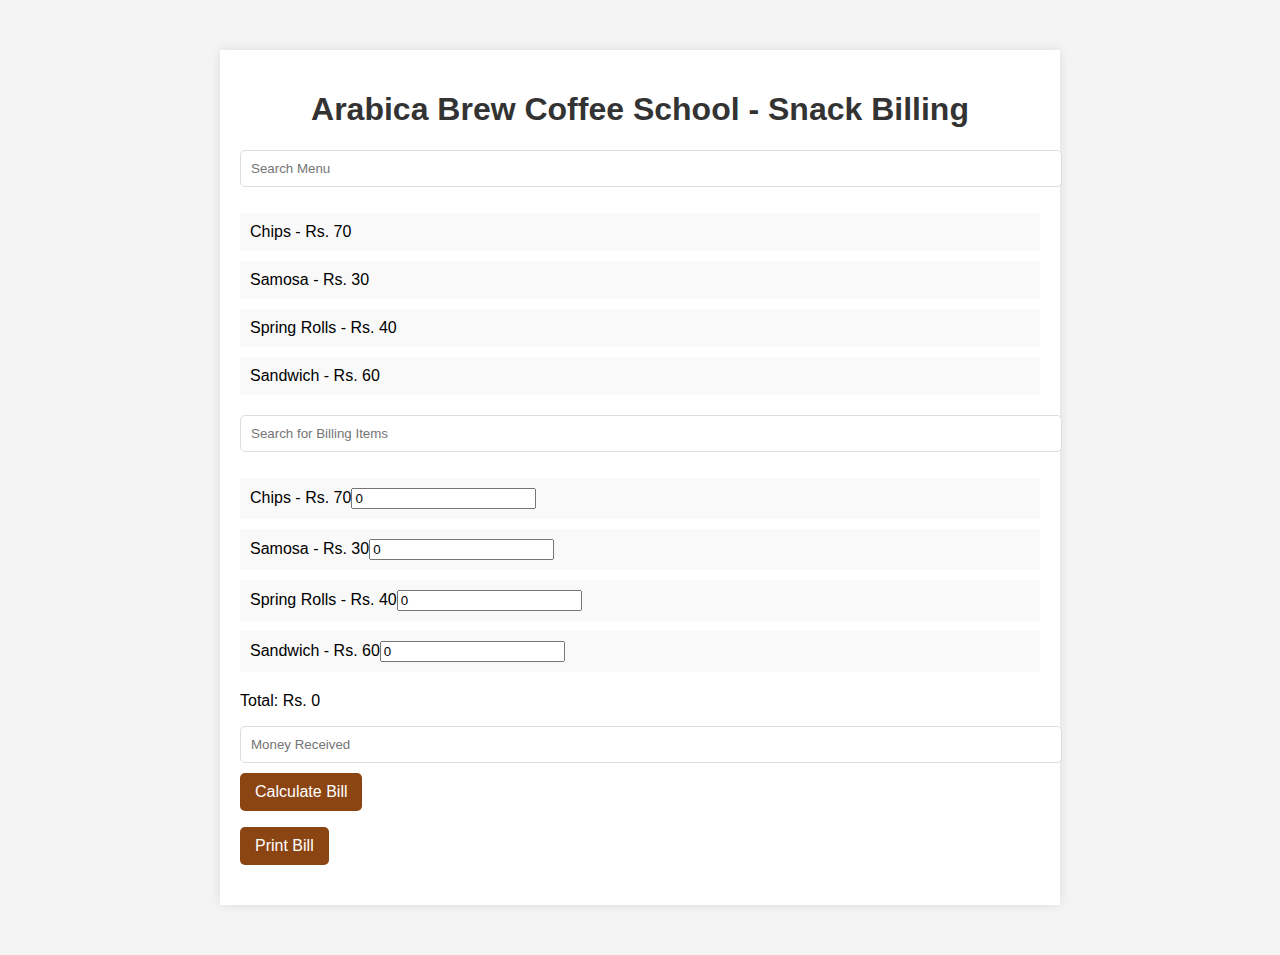
<file: index.html>
<!DOCTYPE html>
<html lang="en">
<head>
  <meta charset="UTF-8">
  <meta name="viewport" content="width=device-width, initial-scale=1.0">
  <title>Billing App - Arabica Brew Coffee School</title>
  <link rel="stylesheet" href="style.css">
</head>
<body>
  <div class="container">
    <h1>Arabica Brew Coffee School - Snack Billing</h1>
    <div id="menu">
      <input type="text" id="searchMenu" placeholder="Search Menu" onkeyup="filterMenu()">
      <ul id="menuList">
        <li data-price="50">Chips - Rs. 50</li>
        <li data-price="30">Samosa - Rs. 30</li>
        <li data-price="40">Spring Rolls - Rs. 40</li>
        <li data-price="60">Sandwich - Rs. 60</li>
      </ul>
    </div>

    <div id="billing">
      <input type="text" id="searchBilling" placeholder="Search for Billing Items" onkeyup="filterBilling()">
      <ul id="billingList"></ul>
      <div id="total">
        <p>Total: Rs. <span id="totalAmount">0</span></p>
        <input type="text" id="moneyReceived" placeholder="Money Received">
        <button onclick="calculateBill()">Calculate Bill</button>
      </div>
      <p id="change"></p>
      <button onclick="printBill()">Print Bill</button>
    </div>
  </div>
  <script src="script.js"></script>
</body>
</html>
</file>
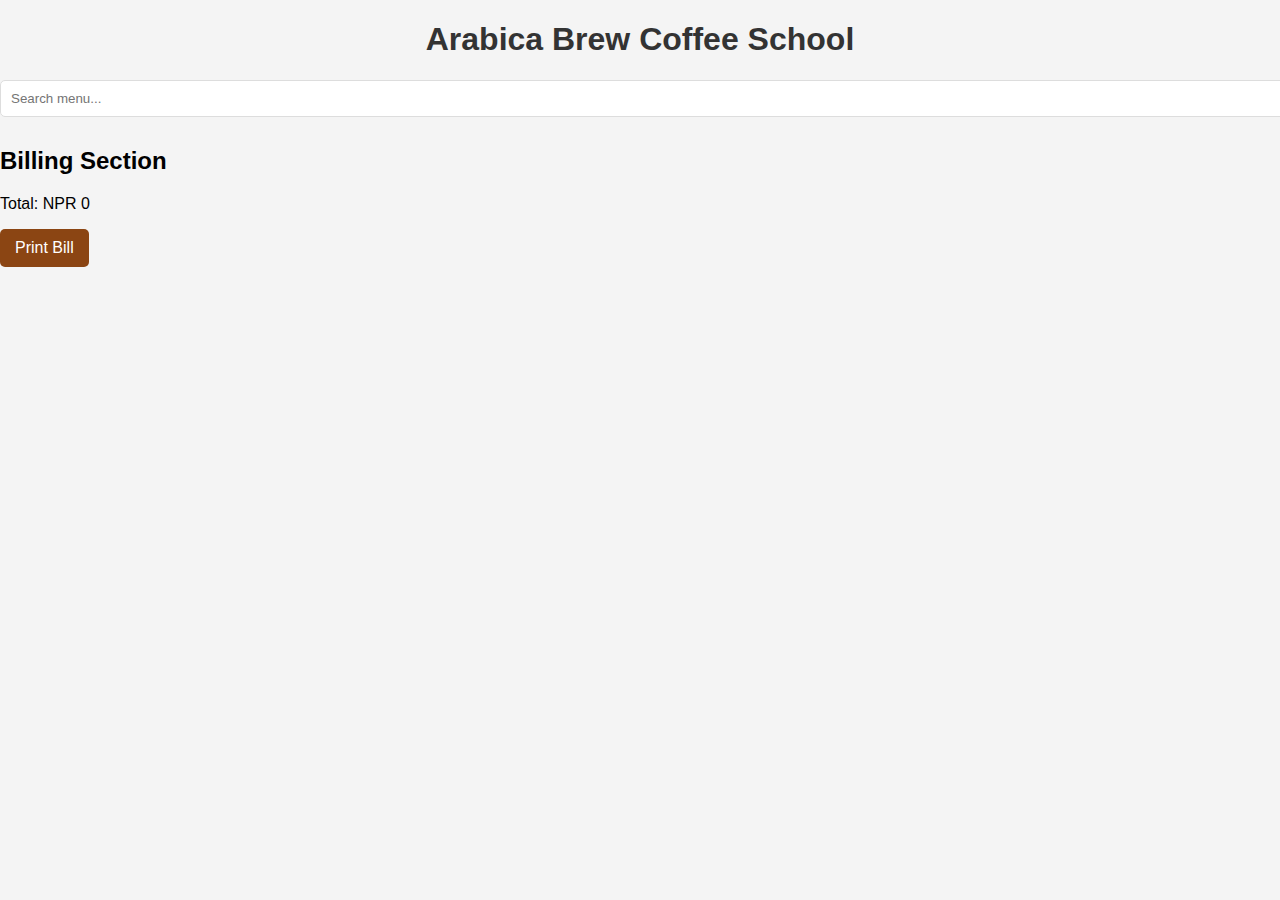
<file: billing.html>
<!DOCTYPE html>
<html lang="en">
<head>
    <meta charset="UTF-8">
    <meta name="viewport" content="width=device-width, initial-scale=1.0">
    <title>Billing System</title>
    <link rel="stylesheet" href="style.css">
</head>
<body>
    <h1>Arabica Brew Coffee School</h1>
    <input type="text" id="search" placeholder="Search menu..." onkeyup="searchMenu()">
    
    <div id="menu"></div>
    
    <h2>Billing Section</h2>
    <div id="bill"></div>
    <p>Total: NPR <span id="total">0</span></p>
    <button onclick="printBill()">Print Bill</button>
    
    <script src="script.js"></script>
</body>
</html>
</file>
<file: style.css>
body {
  font-family: Arial, sans-serif;
  background-color: #f4f4f4;
  margin: 0;
  padding: 0;
}

.container {
  max-width: 800px;
  margin: 50px auto;
  padding: 20px;
  background-color: white;
  box-shadow: 0 0 10px rgba(0, 0, 0, 0.1);
}

h1 {
  text-align: center;
  color: #333;
}

#menu, #billing {
  margin: 20px 0;
}

input[type="text"] {
  width: 100%;
  padding: 10px;
  margin-bottom: 10px;
  border-radius: 5px;
  border: 1px solid #ddd;
}

button {
  padding: 10px 15px;
  background-color: #8B4513;
  color: white;
  border: none;
  border-radius: 5px;
  cursor: pointer;
  font-size: 16px;
}

button:hover {
  background-color: #6f330c;
}

ul {
  list-style-type: none;
  padding: 0;
}

li {
  padding: 10px;
  background-color: #f9f9f9;
  margin-bottom: 10px;
  cursor: pointer;
}

#total {
  margin-top: 20px;
}

#change {
  font-size: 16px;
  font-weight: bold;
  color: green;
}
</file>
